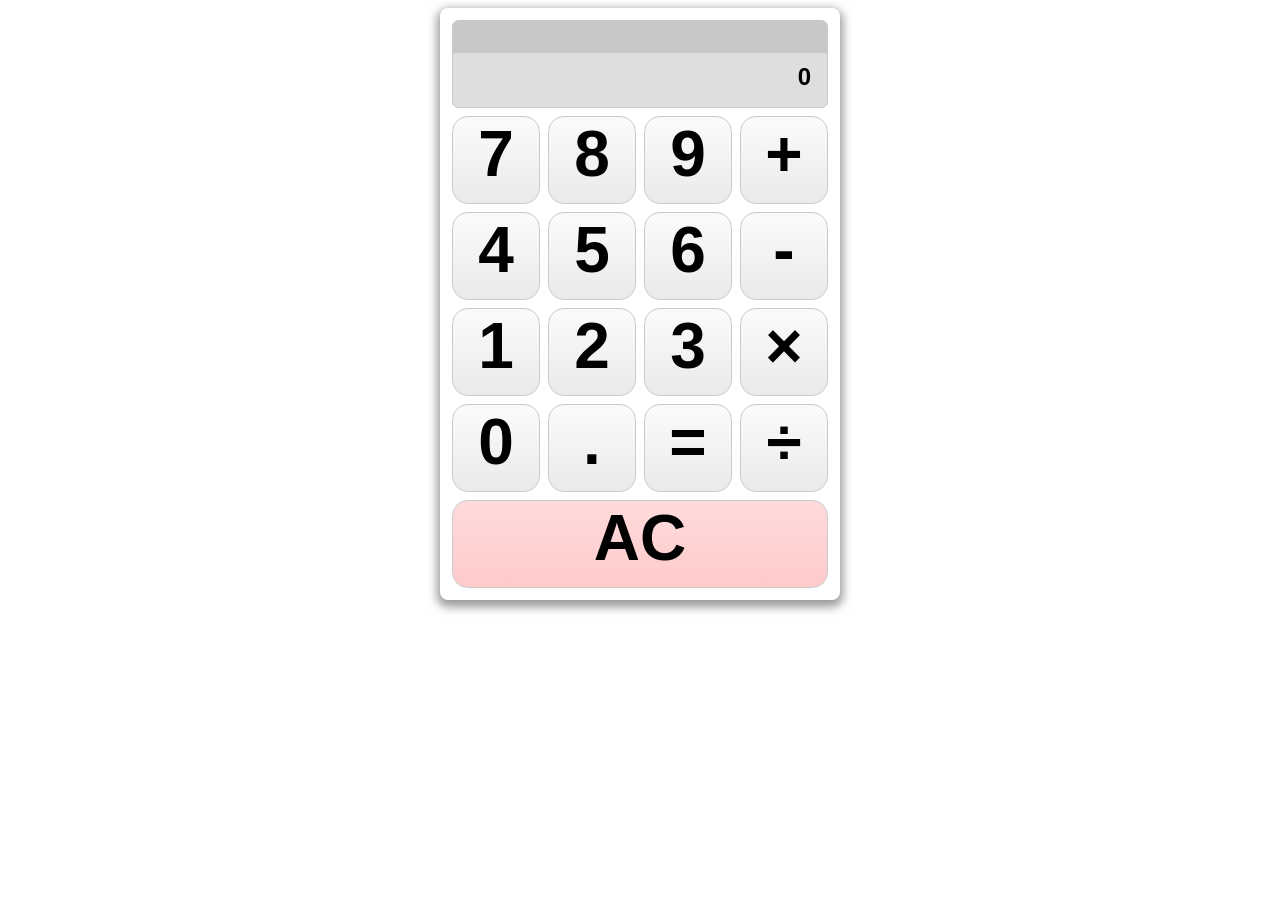
<file: index.html>
<!DOCTYPE html>
<html lang="en">

<head>
    <meta charset="UTF-8">
    <meta name="viewport" content="width=device-width, initial-scale=1.0">
    <title>Calculator</title>
    <link rel="stylesheet" href="style.css">
</head>

<body>
    <div class="container">
        <div class="calculator">
            <div id="input">
                <div id="history-wrapper">
                    <div id="history">
                        
                    </div>
                </div>
                <div id="field">0</div>
            </div>
            <div class="numpad">
                <div class="button numkey">7</div>
                <div class="button numkey">8</div>
                <div class="button numkey">9</div>
                <div class="button operator">+</div>
                <div class="button numkey">4</div>
                <div class="button numkey">5</div>
                <div class="button numkey">6</div>
                <div class="button operator">-</div>
                <div class="button numkey">1</div>
                <div class="button numkey">2</div>
                <div class="button numkey">3</div>
                <div class="button operator">×</div>
                <div class="button numkey">0</div>
                <div class="button numkey" id="decimal">.</div>
                <div class="button numkey">=</div>
                <div class="button operator">÷</div>
                <div class="button" id="reset">AC</div>
            </div>
        </div>
    </div>
</body>
<script src="calculator.js"></script>

</html>
</file>
<file: style.css>
.container {
    display: flex;
    flex-direction: column;
    justify-content: center;
    align-items: center;
    text-align: center;
    font-family: 'Lucida Sans', 'Lucida Sans Regular', 'Lucida Grande', 'Lucida Sans Unicode', Geneva, Verdana, sans-serif;
}

.calculator {
    display: grid;
    grid-template-rows: 6rem 30rem;
    border-radius: 0.5rem;
    box-shadow: 0px 4px 10px 3px rgba(0,0,0,0.4);
    padding: 0.5rem;
}

#input {
    font-weight: 800;
    font-size: 1.5rem;
    position: relative;
    background: rgb(222, 222, 222);
    border-radius: 0.5vw;
    border: 1px solid rgba(200,200,200,1);
    margin: 0.25rem;
    overflow: hidden;
}

#history-wrapper:before {
    content:'';
    top:0;
    bottom:0;
    left:0.2rem;
    width:25%;
    background: linear-gradient(270deg, transparent, rgb(200,200,200));
    position:absolute;
    z-index: 10;
    pointer-events:none;
  }

#history-wrapper {
    font-weight: 600;
    font-size: 1.2rem;
    background: rgb(200,200,200);
    text-align: right;
    padding: 0.2rem;
    width: 100%;
    min-height: 1.6rem;
    position: absolute;
    top: 0;
    right: 0;
    white-space: nowrap;
}

#history {
    float: right;
}

#field {
    text-align: right;
    position: absolute;
    padding: 1rem;
    bottom: 0;
    right: 0;
}

.numpad {
    display: grid;
    grid-template-columns: 6rem 6rem 6rem 6rem;
    grid-template-rows: 6rem 6rem 6rem 6rem 6rem;
    text-align: center;
    font-weight: 800;
    font-size: 4rem;
}

.button {
    border: 1px solid #cacaca;
    border-radius: 1rem;
    background: linear-gradient(to bottom, #fafafa 5%, #eaeaea 100%);
    margin: 0.25rem;
    cursor: pointer;
    user-select: none;
}

.button:hover {
	background: linear-gradient(to bottom, #eaeaea 5%, #dadada 100%);
	background-color:#f6f6f6;
}

.button:active {
	position: relative;
    top: 1px;
}

#reset {
    display: inline;
    grid-column: -5 / -1;
    background: linear-gradient(to bottom, #ffdada 5%, #ffcaca 100%);
}
</file>
